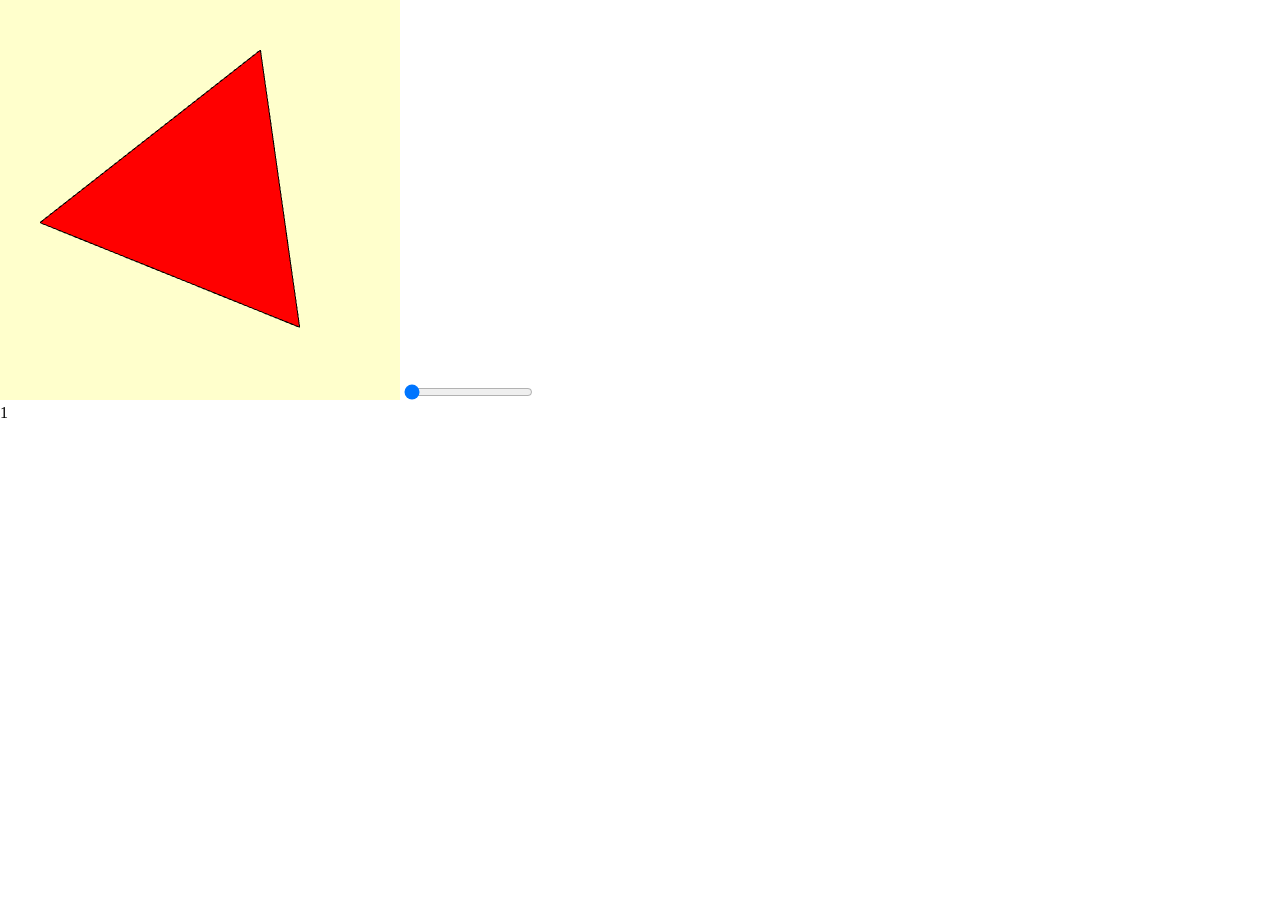
<file: index.html>
<!DOCTYPE html>
<html>
    <head>
        <meta charset="utf-8">
        <style>
            *{
                padding:0px;
                margin:0px;    
            }
        </style>
    </head>
    <body onload="init();">
        <canvas id="graphics-surface" width="400" height="400"></canvas>
        
        <input type="range" min="1" max="7" value="1" id="depth" oninput="update();">
        <p id="value">1</p>
        <script src="koch.js"></script>
    </body>
</html>
</file>
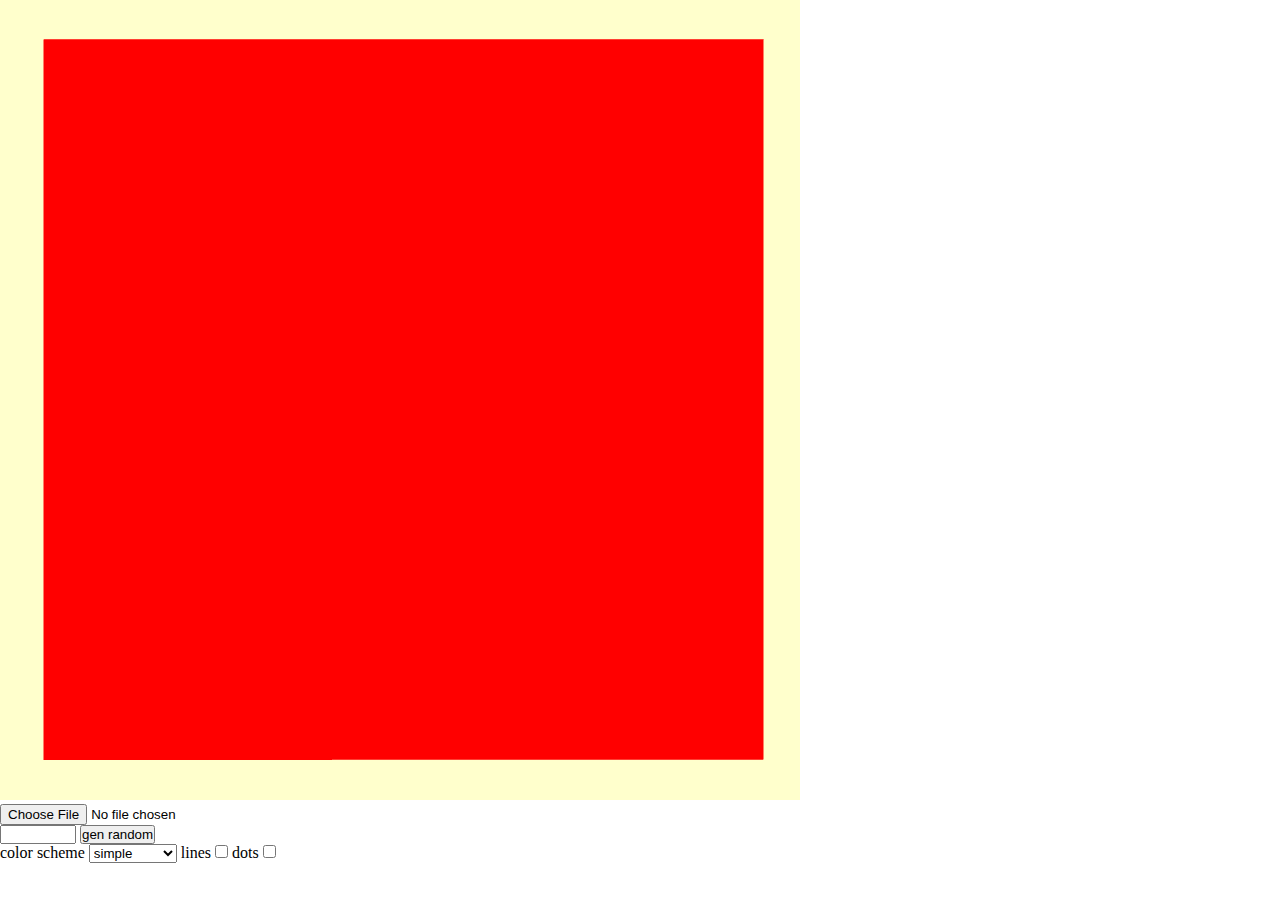
<file: lab2/index.html>
<!DOCTYPE html>
<html>
    <head>
        <meta charset="utf-8">
        <link rel="stylesheet" type="text/css" href="style.css">
        <script src="vector.js"></script>
        <script src="jarvis_march.js"></script>
        <script src="triangulation.js"></script>
        <script>
            {
                let p1 = new Point(0, -1);
                let p2 = new Point(0, 0);
                let p3 = new Point(-1, 1);
                let p4 = new Point(0, 1);
                let p5 = new Point(1, 1);
                let p6 = new Point(-1, 0);

                console.assert(Point.det(p1,p2,p3) == 1);
                console.assert(Point.det(p1,p2,p4) == 0);
                console.assert(Point.det(p1,p2,p5) == -1);
                console.assert(Point.det(p1, p2, p6) > 0 );
            }
            {
                let p1 = new Point(3,3);
                let p2 = new Point(4,5);
                console.assert(Point.distance_squared(p1,p2) == 5);
            }
        </script>
    </head>
    <body onload="init();">
        <canvas id="graphics-surface" width="800" height="800"></canvas></br>
        <input type="file" name="vsoup" id="vsoup" accept=".txt"/></br>
        <input type="number" min="3" max="10000" id="noVertices"/>
        
        <button onclick="genRandom()">gen random</button></br>
        <label>color scheme</label>
        <select id="selectedColorScheme" onchange="init()">
            <option value="simple">simple</option>
            <option value="barycentric">barycentric</option>
            <option value="4colors">4colors</option>
        </select>
        <label>lines</label>
        <input type="checkbox" id="lines">
        <label>dots</label>
        <input type="checkbox" id="dots">

        <!--<button onclick="genFromFile()">gen from file</button>-->
        <script src="main.js"></script>
    </body>
</html>
</file>
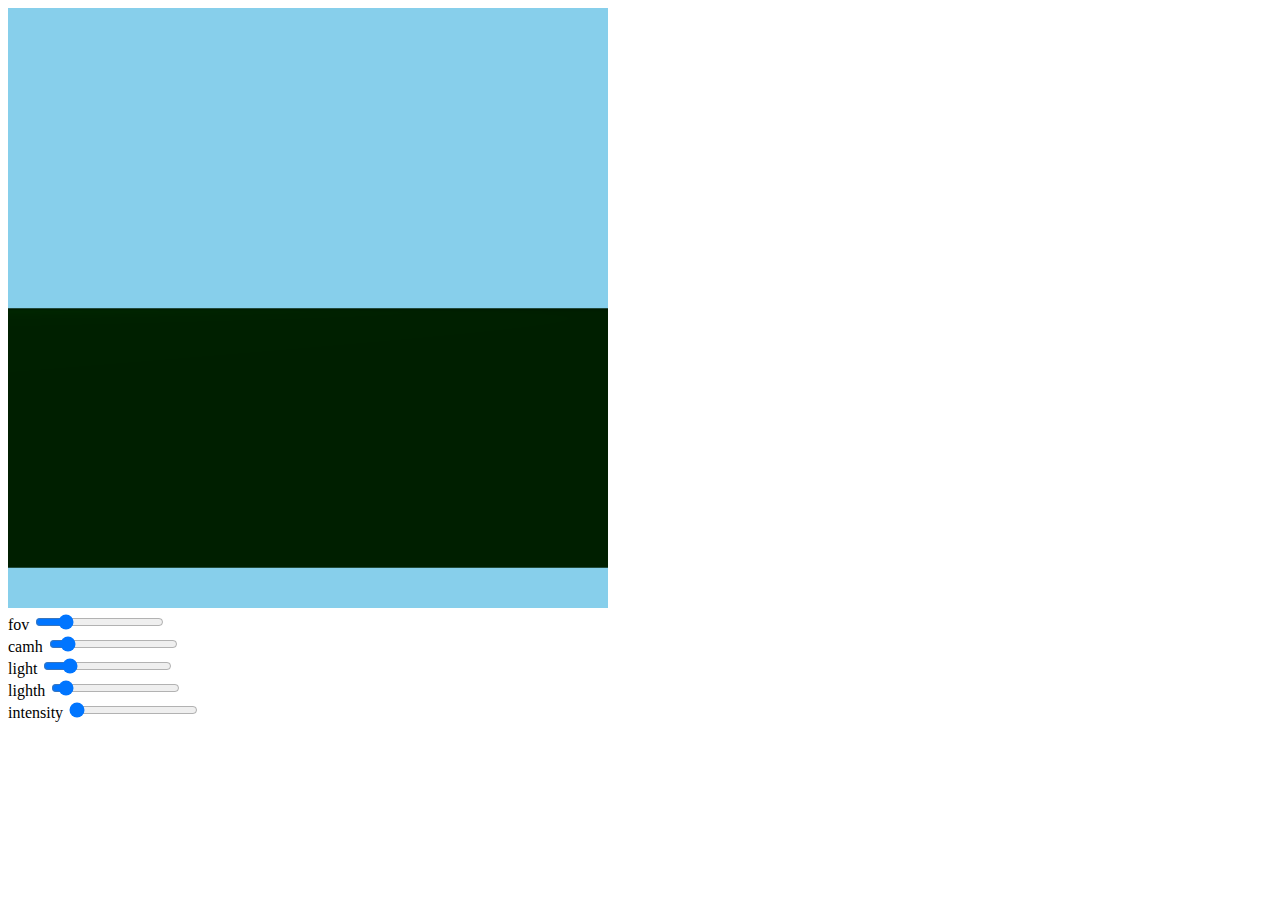
<file: lab3/index.html>
<!DOCTYPE html>
<html>
    <head>
        <meta charset="utf-8">
        <script src="shaders.js"></script>
        <script src="matrix_lib.js"></script>
    </head>
    <body onload="init();">
        <canvas id="graphics-surface" width="600" height="600"></canvas></br>
        
        fov
        <input type="range" min="30" max="180" value="60" step="1" id="fovSlide">
        <output id="fovval"></output></br>

        camh
        <input type="range" min="-50" max="1000" value="60" step="1" id="camhSlide">
        <output id="camhval"></output></br>

        light
        <input type="range" min="0" max="360" value="60" step="1" id="lightSlide">
        <output id="lightVal"></output></br>

        lighth
        <input type="range" min="0" max="1000" value="60" step="1" id="lighthSlide">
        <output id="lighthVal"></output></br>

        intensity
        <input type="range" min="0" max="30000" value="60" step="5" id="intensitySlide">
        <output id="intensityVal"></output></br>


        <script src="lab4.js"></script>
        <script>(function(){
            var script=document.createElement('script');
            script.onload=function(){
                var stats=new Stats();
                document.body.appendChild(stats.dom);
                requestAnimationFrame(function loop(){
                    stats.update();
                    requestAnimationFrame(loop)
                });
            };
            script.src='https://mrdoob.github.io/stats.js/build/stats.min.js';
            document.head.appendChild(script);
        })()</script>
    </body>
</html>
</file>
<file: lab2/style.css>
*{
    padding:0px;
    margin:0px;    
}
</file>
